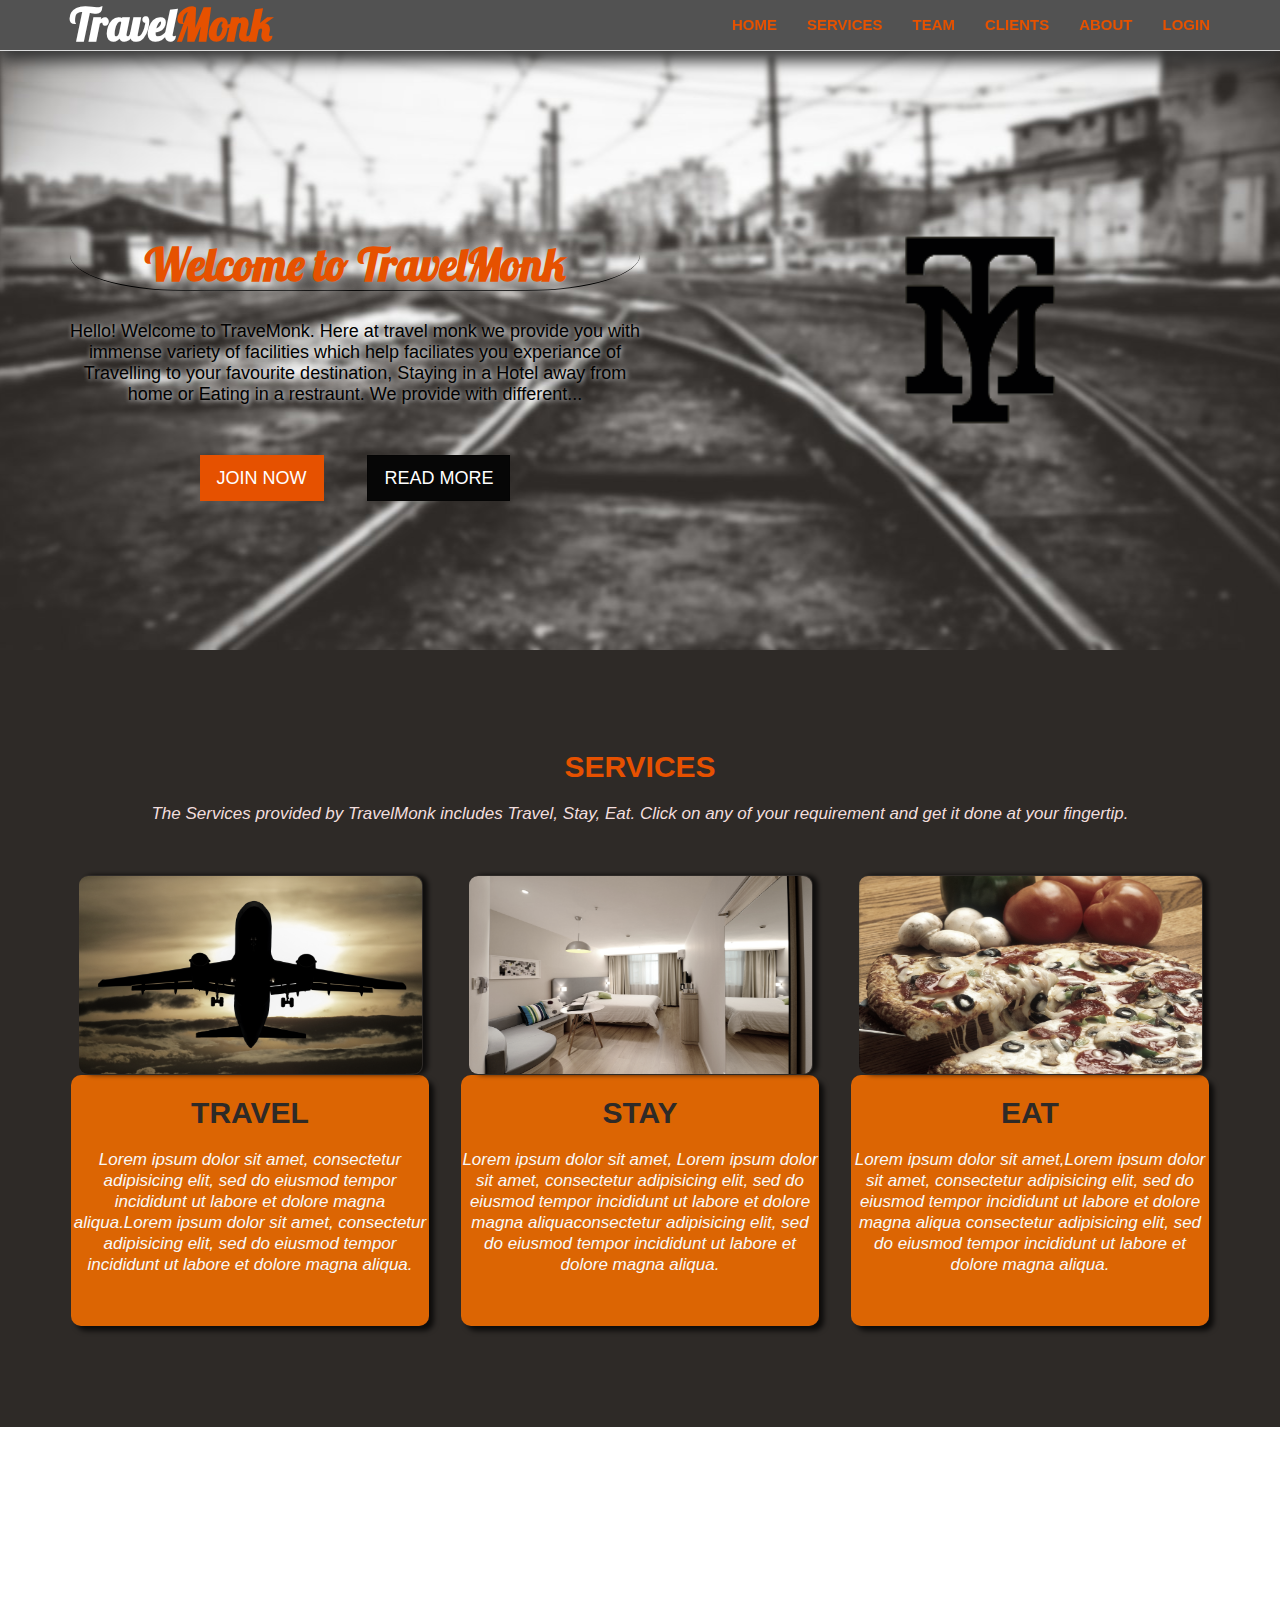
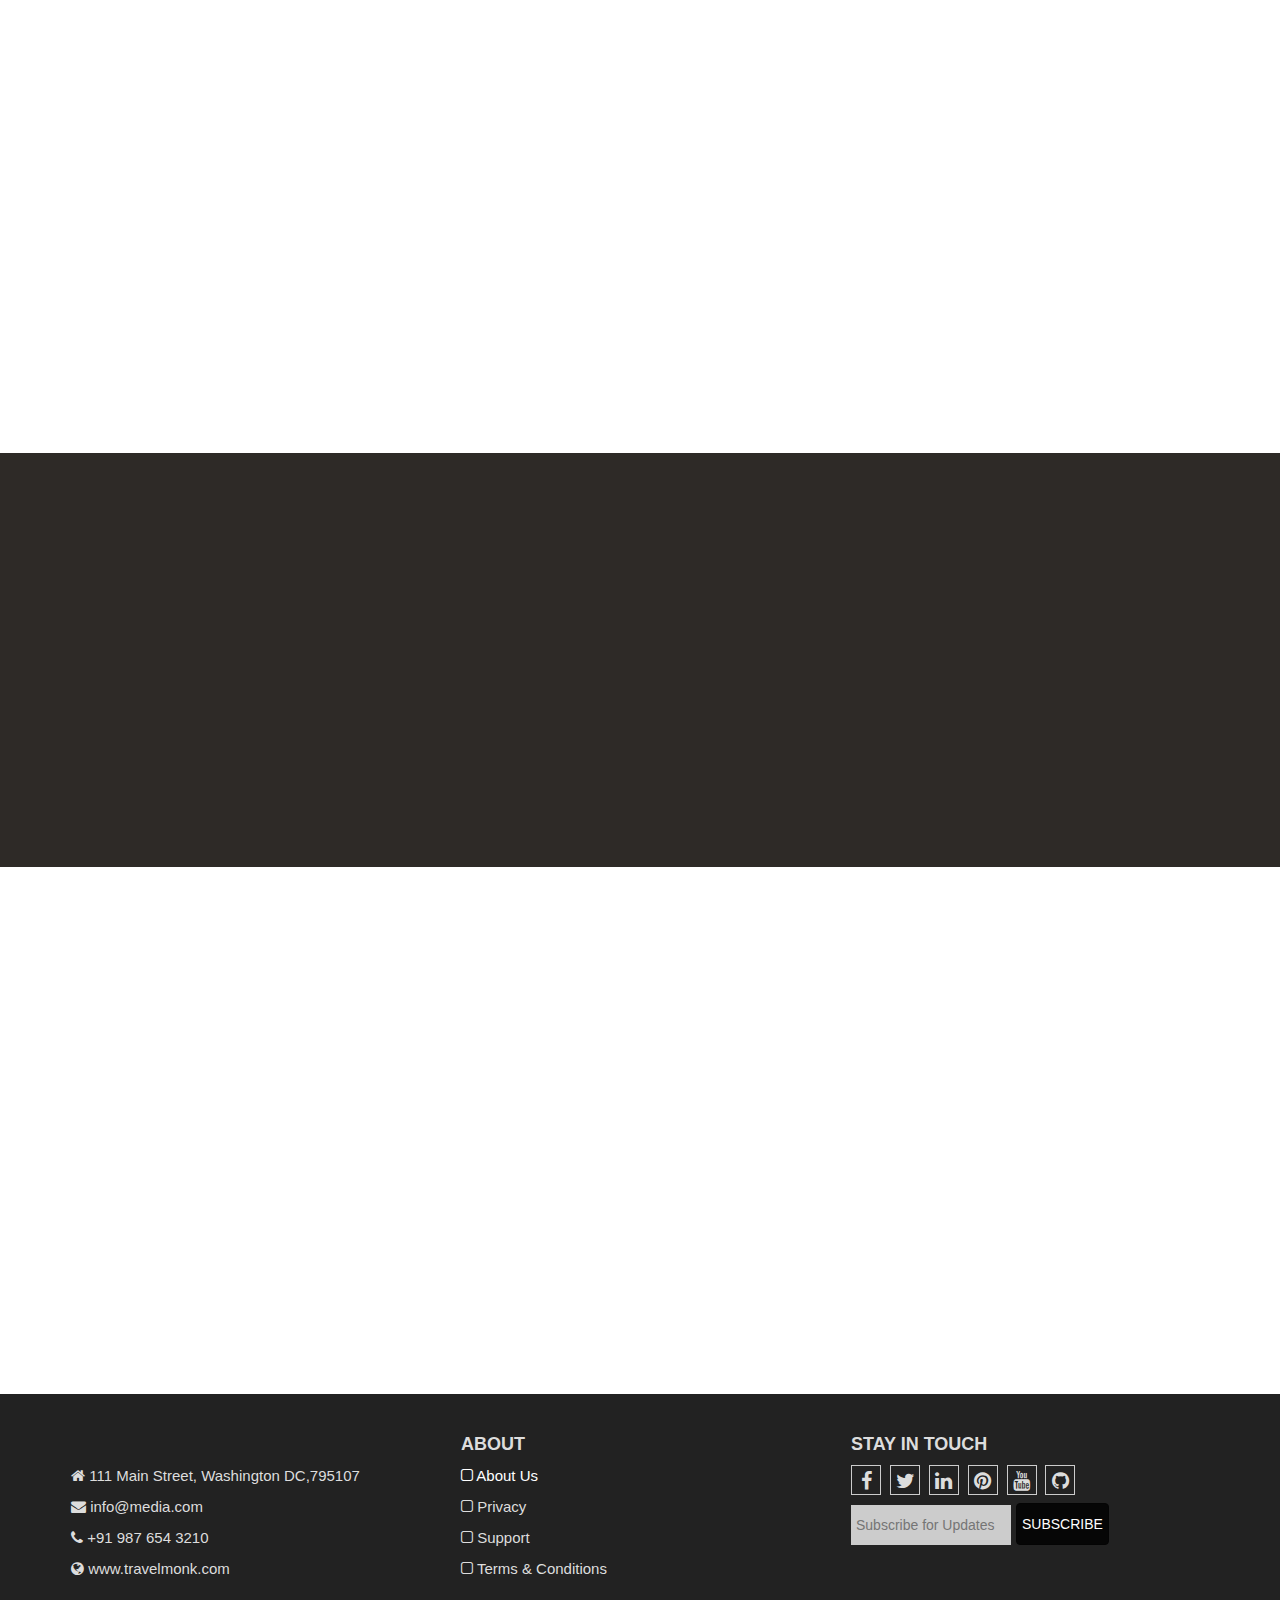
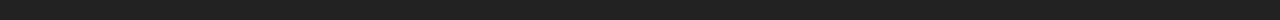
<file: index.html>
<!DOCTYPE html>
<html lang="en">
  <head>
    <meta charset="utf-8">
    <meta http-equiv="X-UA-Compatible" content="IE=edge">
    <meta name="viewport" content="width=device-width, initial-scale=1">
    
    <title>Home|TravelMonk</title>

    
    <link href="css/bootstrap.min.css" rel="stylesheet">
    <link rel="stylesheet" type="text/css" href="font-awesome-4.7.0/css/font-awesome.min.css">
    <link rel="stylesheet" type="text/css" href="css/style.css">
    <link href="https://fonts.googleapis.com/css?family=Lobster" rel="stylesheet">
    <link rel="stylesheet" type="text/css" href="css/animate.min.css">
  </head>
  <body>
    
    <!--NAVIGATION-->
    <div id="myNavbar" class="navbar navbar-default navbar-fixed-top" role="navigation">
      <div class="container">
        <div class="navbar-header">
          <button type="button" class="navbar-toggle" data-toggle="collapse" data-target=".navbar-collapse">
            <span class="icon-bar"></span>
            <span class="icon-bar"></span>
            <span class="icon-bar"></span>
          </button>

          <a class="navbar-brand logo" href="index.html">Travel<span>Monk</span></a>
        </div>
        <div class="navbar-collapse">
          <ul class="nav navbar-nav navbar-right">
            <li><a href="#header">Home</a></li>
            <li><a href="#services">services</a></li>
            <li><a href="#team">team</a></li>
            <li><a href="#client">clients</a></li>
            <li><a href="./about us/about.html" target="_self">About</a></li>
            <li><a href="./login form/loginpage.html" target="_self">Login</a></li>
          </ul>
        </div>
      </div>
    </div>

    <!--End of navigation-->

    <!--HEADER-->
    <div id="header" class="header">
      <div class="container">
        <div class="row">
          <div class="col-lg-6 col-md-6 wow bounceInLeft" style="padding-right:0;text-align: center;">
            <h1>Welcome to TravelMonk</h1>
            <p>Hello! Welcome to TraveMonk. Here at travel monk we provide you with immense variety of facilities 
            which help faciliates you experiance of Travelling to your favourite destination, Staying in a Hotel away 
        from home or Eating in a restraunt. We provide with different...  </p>
            <a href="./Sign up/signup.html" target="_self"><button class="btn btn-lg btn-primary">Join Now</button></a>
            <a href="" target="_blank"><button class="btn btn-lg btn-success">Read More</button></a>
          </div>
           <div class="col-lg-6 col-md-6 wow bounceInRight">
             <img src="images/logoreal.png" alt="logo">
           </div>
        </div>
      </div>
    </div>
    <!--End of header-->

    <!--Services-->

    <div id="services" class="services">
      <div class="container">
        <h2 class="wow fadeInUp">Services</h2>
        <p id="head-para" class="wow fadeInUp" data-wow-delay="0.4s">The Services provided by TravelMonk includes Travel, Stay, Eat.
        Click on any of your requirement and get it done at your fingertip. </p>
        <div class="row">
          <div class="col-lg-4 col-md-4 wow fadeInLeft" data-wow-delay="1.2s">
             <a href="./travel/travel.html" target="_blank"> <img src="./images/travel2.jpeg" width="345px" height="200px" class="image-travel">
              <div class="travel-para"><h4>TRAVEL</h4>
              <p>Lorem ipsum dolor sit amet, consectetur adipisicing elit, sed do eiusmod
        tempor incididunt ut labore et dolore magna aliqua.Lorem ipsum dolor sit amet,
         consectetur adipisicing elit, sed do eiusmod tempor incididunt ut labore et dolore magna aliqua.</p></div></a>
          </div>
          <div class="col-lg-4 col-md-4 wow fadeInLeft" data-wow-delay="0.8s">
            <a href="./hotels/hotel.html" target="_blank"><img src="./images/stay.jpeg" width="345px" height="200px" class="image-travel">
              <div class="travel-para"><h4>STAY</h4>
              <p>Lorem ipsum dolor sit amet, Lorem ipsum dolor sit amet,
         consectetur adipisicing elit, sed do eiusmod tempor incididunt ut labore et dolore magna aliquaconsectetur adipisicing elit, sed do eiusmod tempor incididunt ut labore et dolore magna aliqua.</p></div></a>
          </div>
          <div class="col-lg-4 col-md-4 wow fadeInLeft" data-wow-delay="0.4s">
            <a href="./restruants/restraunt.html" target="_blank"><img src="./images/eat.jpg" width="345px" height="200px" class="image-travel">
              <div class="travel-para"><h4>EAT</h4>
              <p>Lorem ipsum dolor sit amet,Lorem ipsum dolor sit amet,
         consectetur adipisicing elit, sed do eiusmod tempor incididunt ut labore et dolore magna aliqua consectetur adipisicing elit, sed do eiusmod tempor incididunt ut labore et dolore magna aliqua.</p></div></a>
          </div>
        </div>
      </div>
    </div>

    <!--End of services-->

<!--Team-->
<div id="team" class="team">
  <div class="container">
    <div class="row">
      <h2 class="wow fadeInUp">Meet Our Team</h2>
      <p id="head-para" class="wow fadeInUp" data-wow-delay="0.4s">Meet the hardworking hands behind the successful run of TravelMonk</p>
      <div class="col-lg-3 col-md-3 wow fadeInLeft" data-wow-delay="2s">
        <img src="images/team.jpg" class="img-circle">
        <h4>Abhisek Gupta</h4>
        <b>CEO and Founder</b>
        <p>Lorem ipsum dolor sit amet, consectetur adipisicing elite.</p>
        <a href="https://www.facebook.com/" target="_blank"><i class="fa fa-facebook" aria-hidden="true"></i></a>
        <a href="https://twitter.com/?lang=en" target="_blank"><i class="fa fa-twitter" aria-hidden="true"></i></a>
        <a href="https://www.linkedin.com/" target="_blank"><i class="fa fa-linkedin" aria-hidden="true"></i></a>
        <a href="https://www.pinterest.com/" target="_blank"><i class="fa fa-pinterest" aria-hidden="true"></i></a>
      </div>
    <div class="col-lg-3 col-md-3 wow fadeInLeft" data-wow-delay="1.6s">
        <img src="images/team.jpg" class="img-circle">
        <h4>Ashish Sahu</h4>
        <b>Marketing Manager</b>
        <p>Lorem ipsum dolor sit amet, consectetur adipisicing elite.</p>
        <a href="https://www.facebook.com/" target="_blank"><i class="fa fa-facebook" aria-hidden="true"></i></a>
        <a href="https://twitter.com/?lang=en" target="_blank"><i class="fa fa-twitter" aria-hidden="true"></i></a>
        <a href="https://www.linkedin.com/" target="_blank"><i class="fa fa-linkedin" aria-hidden="true"></i></a>
        <a href="https://www.pinterest.com/" target="_blank"><i class="fa fa-pinterest" aria-hidden="true"></i></a>
      </div>
    
    <div class="col-lg-3 col-md-3 wow fadeInLeft" data-wow-delay="1.2s">
        <img src="images/team.jpg" class="img-circle">
        <h4>Pankaj Gupta</h4>
        <b>Software Developer</b>
        <p>Lorem ipsum dolor sit amet, consectetur adipisicing elite.</p>
        <a href="https://www.facebook.com/" target="_blank"><i class="fa fa-facebook" aria-hidden="true"></i></a>
        <a href="https://twitter.com/?lang=en" target="_blank"><i class="fa fa-twitter" aria-hidden="true"></i></a>
        <a href="https://www.linkedin.com/" target="_blank"><i class="fa fa-linkedin" aria-hidden="true"></i></a>
        <a href="https://www.pinterest.com/" target="_blank"><i class="fa fa-pinterest" aria-hidden="true"></i></a>
      </div>
    
    <div class="col-lg-3 col-md-3 wow fadeInLeft" data-wow-delay="0.8s">
        <img src="images/team.jpg" class="img-circle">
        <h4>Jayendra Shastri</h4>
        <b>HR Consultant</b>
        <p>Lorem ipsum dolor sit amet, consectetur adipisicing elite.</p>
        <a href="https://www.facebook.com/" target="_blank"><i class="fa fa-facebook" aria-hidden="true"></i></a>
        <a href="https://twitter.com/?lang=en" target="_blank"><i class="fa fa-twitter" aria-hidden="true"></i></a>
        <a href="https://www.linkedin.com/" target="_blank"><i class="fa fa-linkedin" aria-hidden="true"></i></a>
        <a href="https://www.pinterest.com/" target="_blank"><i class="fa fa-pinterest" aria-hidden="true"></i></a>
      </div>
  </div>
</div>
</div>
<!--End of team-->

<!--CLIENT SECTION-->

<div id="client" class="client">
  <div class="container">
    <div class="row">
      <h2 class="wow fadeInUp">Trusted By</h2>
      <p id="head-para" class="wow fadeInUp" data-wow-delay="0.4s">Here are the clients who we are trusted by and all this are genuine companies.</p>
      <div class="col-lg-3 col-md-3 wow fadeInLeft" data-wow-delay="2s">
       <a href="https://www.uber.com/" target="_blank"><img src="images/uber.png"></a>
      </div>
      <div class="col-lg-3 col-md-3 wow fadeInLeft" data-wow-delay="1.6s">
        <a href="https://www.olacabs.com/" target="_blank"><img src="images/ola.png"></a>
      </div>
      <div class="col-lg-3 col-md-3 wow fadeInLeft" data-wow-delay="1.2s">
        <a href="https://www.makemytrip.com/flights?cmp=SEM%7cD%7cDF%7cG%7cBrand%7cB_M_Makemytrip_Search_Exact%7cBrand_Top_5_Exact%7cExpanded%7c162031058804&s_kwcid=AL!1631!3!162031058804!e!!g!!makemy%2520trip&ef_id=WXfwTAAAAHCxcXwC%3A20171112110704%3As" target="_blank"><img src="images/mmt.png"></a>
      </div>
      <div class="col-lg-3 col-md-3 wow fadeInLeft" data-wow-delay="0.8s">
        <a href="https://www.oyorooms.com/" target="_blank"><img src="images/OYO.png" width="200px" height="200px" style="padding: 0 0 45px 0;margin: 0 0 80px 0;"></a>
      </div>
    </div>
  </div>
</div>
<!--End of client-->

<!--Contact-->

<div id="contact" class="contact">
  <div class="container">
    <div class="row">
      <h2 class="wow fadeInUp">Contact Us</h2>
      <p id="head-para" class="wow fadeInUp" data-wow-delay="0.4s">We would love to hear from you and here is a way to contact us.</p>
      <div class="col-lg-6 col-md-6">
        <div class="input-group input-group-lg wow fadeInUp" data-wow-delay="0.6s">
          <span class="input-group-addon" id="sizing-addon1"><i class="fa fa-user" aria-hidden="true"></i></span>
          <input class="form-control" type="text" aria-describedby="sizing-addon1" placeholder="Full Name"></input>
        </div>
        <div class="input-group input-group-lg wow fadeInUp" data-wow-delay="1.0s">
          <span class="input-group-addon" id="sizing-addon1"><i class="fa fa-envelope" aria-hidden="true"></i></span>
          <input class="form-control" type="text" aria-describedby="sizing-addon1" placeholder="Email"></input>
        </div>
        <div class="input-group input-group-lg wow fadeInUp" data-wow-delay="1.4s">
          <span class="input-group-addon" id="sizing-addon1"><i class="fa fa-phone" aria-hidden="true"></i></span>
          <input class="form-control" type="text" aria-describedby="sizing-addon1" placeholder="Phone Number"></input>
        </div>
      </div>
      <div class="col-lg-6 col-md-6">
        <div class="input-group wow fadeInUp" data-wow-delay="1.6s">
          <textarea class="form-control" name="" id="" cols="80" rows="6"></textarea>
        </div>
        <button class="btn btn-lg wow fadeInUp" data-wow-delay="2.4s">Submit Your Message</button>
      </div>
    </div>
  </div>
</div>

<!--End of contact-->


<!--Footer-->

<div id="footer" class="footer">
  <div class="container">
    <div class="row">
      <div class="col-lg-4 col-md-4">
        <h4 class="wow fadeInUp">Contact Us</h4>
        <p><i class="fa fa-home" aria-hidden="true"></i> 111 Main Street, Washington DC,795107</p>
        <p><i class="fa fa-envelope" aria-hidden="true"></i> info@media.com</p>
        <p><i class="fa fa-phone" aria-hidden="true"></i> +91 987 654 3210</p>
        <p><i class="fa fa-globe" aria-hidden="true"></i> www.travelmonk.com</p>
      </div>
      <div class="col-lg-4 col-md-4">
        <h4>About</h4>
        <a href="./about us/about.html" target="_blank" style="color: #fff;"><p><i class="fa fa-square-o" aria-hidden="true"></i> About Us</p></a>
        <p><i class="fa fa-square-o" aria-hidden="true"></i> Privacy</p>
        <p><i class="fa fa-square-o" aria-hidden="true"></i> Support</p>
        <p><i class="fa fa-square-o" aria-hidden="true"></i> Terms & Conditions</p>
      </div>
      <div class="col-lg-4 col-md-4">
        <h4>Stay in Touch</h4>
        <i class="social fa fa-facebook" aria-hidden="true"></i>
        <i class="social fa fa-twitter" aria-hidden="true"></i>
        <i class="social fa fa-linkedin" aria-hidden="true"></i>
        <i class="social fa fa-pinterest" aria-hidden="true"></i>
        <i class="social fa fa-youtube" aria-hidden="true"></i>
        <i class="social fa fa-github" aria-hidden="true"></i><br>
        <input type="email" placeholder="Subscribe for Updates"><button class="btn btn-success">Subscribe</button>
      </div>
    </div>
  </div>
</div>
<!--end of footer-->

    <!-- jQuery (necessary for Bootstrap's JavaScript plugins) -->
    <script src="https://ajax.googleapis.com/ajax/libs/jquery/1.12.4/jquery.min.js"></script>
     <script src="js/wow.min.js"></script>
     <script>
     new WOW().init();
     </script>
    <!-- Include all compiled plugins (below), or include individual files as needed -->
    <script src="js/bootstrap.min.js"></script>
  </body>
</html>
</file>
<file: css/style.css>
*{
	padding: 0;
	margin: 0;
}
body{
	overflow-x: hidden;
	font-family: 'Open Sans', sans-serif;
	text-rendering: optimizeLegibility !important;
	-webkit-font-smoothing: antialiased !important;
}
li{
	list-style: none;
	display: inline-block;
}
a{
	text-decoration: none;
	transition: all 500ms ease-in-out;
}
a:hover,
a:active{
	text-decoration: none;
}
h1,h2,h4{
	font-family: 'PT Sans Narrow', Arial, sans-serif;
	text-transform: uppercase;
	font-weight: 700;
}
p{
	font-size: 15px;
	line-height: 21px;
}
.btn{
	transition: all 300ms ease-in-out;
	font-weight: 500 !important;
	text-transform: uppercase;
}
.btn:hover{
	background-color: #ededed !important;
	color: #3c3c3c !important;
	border: 1px solid #fff !important;
}

/*Navigation*/
.navbar{
	background-color: rgba(8,8,8,0.7); !important;
	text-transform: uppercase;
	font-family: 'PT Sans Narrow', Arial, sans-serif;
	font-weight: 700;
}
.navbar-default
{
	border-color: #ddd;
	box-shadow: 0 10px 15px;
}
.navbar-default .navbar-brand {
	color: #fff;
	text-transform: none;
	font-size: 44px;
	font-family: 'Lobster', cursive;

}
.navbar-default .navbar-brand span{
	color:#e65100;
}
.navbar li a{
	color: #e65100 !important;
	opacity: 1;
	font-size: 15px;
}
.navbar a:hover{
	background-color: #111111 !important;
	opacity: 0.7;
}


/*HEADER*/

.header{
	height: 600px;
	width: 100%;
	padding: 30px 0 30px;
	margin-top: 50px;
	background-image: url(../images/heroimage2.jpg);
	background-position:center;
	background-repeat: no-repeat;
	background-size: cover;
	color: #000;
}
.header img{
	height: 500px;
	width: 650px;
	margin: 0px 0 0 0px;
}
.header h1{
	font-size: 45px;
	font-weight: 100px;
	padding-top: 130px;
	font-family: 'Lobster', cursive;
	text-transform: none;
	text-align:center;
	color:#e65100;
	border-bottom: 1px solid #000;
	border-radius: 20%;
	text-shadow: 2px 2px 18px #fff;
}

.btn-primary {
    color: #fff;
    background-color: #e65100;
    border-color: #e65100;
}
.btn-success {
    color: #fff;
    background-color: #060606;
    border-color: #040404;
}
.header h1,
.header p,
.header button{
	margin-top: 30px;
}
.header p{
		font-size: 18px;
		text-shadow: 1px 1px 5px #fff;
	}
.header .btn{
	border-radius: 0;
	margin: 40px 20px;
}
@media(max-width: 768px){
	.header{
		padding: 30px;
		height: 750px;
	}
	.header img{
		width: 90%;
		height: 300px;
		margin: 20px 0 0 20px;
	}
	.header .btn{
		font-size: 10px;
		margin-left: 20px;
	}	
	
	
}


/*SERVICES*/

.services{
	padding: 80px 0 100px;
	text-align: center;
	/*background-image: url(../images/background.jpeg);
	background-position:center;
	background-repeat: no-repeat;
	background-size: cover;*/
	background-color:#2e2a27 ;
	color: #1b181d;
}
.services .col-lg-4,.col-md-4
{
   border:1px solid transparent;
   border-radius: 15px
}
.services img
{
	border:1px solid transparent;
	border-radius: 10px;
	box-shadow: 5px 0 5px 0 rgba(0,0,0,0.7);
	filter: grayscale(60%);
}
.services .travel-para
{
	border:1px solid transparent;
	border-radius: 10px;
	background-color: rgba(239,108,0,0.9);
	box-shadow: 5px 5px 5px 0 rgba(0,0,0,0.7);
	cursor: pointer;
}
.services img:hover,.travel-para:hover{
	box-shadow: 0 0 0 0;
}
.services h4{
	color: #2e2a27;
	margin: 20px 0 20px;
	font-size: 30px;
}
.services h2{
	font-size: 30px;
	color: #e65100;
	font-family:'PT Sans Narrow', Arial, sans-serif;
	margin:20px 0 20px;
}
.services #head-para{
	color: #f2dede;
	font-size: 17px;
	padding-bottom: 40px;
}
.services p{
	color: #f9f9f8;
	font-size: 17px;
	font-style: italic;
	padding-bottom: 40px;
}


@media(max-width: 768px){
	.services{
		padding: 30px;
	}
}


/*Team*/

.team{
	padding: 50px 0 80px;
	text-align: center;
}
.team b,
.team h2,
.team h4{
	margin: 20px 0 20px;
	color: #000;
}
.team h2{
	color:#e65100;
}
.team #head-para{
	font-size: 17px;
	font-style: italic;
}
.team p{
	color: #000;
	font-style: italic;
}
.team img{
	height: 150px;
	width: 150px;
	margin-top: 80px;
	filter: grayscale(100%);
}
.team b{
	color: #e65100;
}
.team i{
	width: 30px;
	height: 30px;
	padding: 5px;
	font-size: 17px;
	border-radius: 50%;
	background-color:rgba(230,81,0,0.6);
	color: #fff;
}
.team a:hover i{
	background-color: #709963;
}

/*Client*/

.client{
	padding: 50px 0 80px;
	background-color: #2e2a27;
	text-align: center;
	color: #fff;
}

.client h2{
	color:#e65100;
}
.client #head-para{
	font-size: 17px;
	font-style: italic;
}
.client p{
	padding-bottom: 40px;
}
.client .col-lg-3{
	width: 292.5px;
	height: 150px;
}

.client img{
	width: 200px;
	opacity: 1;
	cursor: pointer;
	margin: 40px 0;
	filter: grayscale(60%);
	transition: all 500ms ease-in-out;
}
.client li:hover img{
	opacity:0;
}


/*Contact*/
.contact{
	padding: 50px 0 80px;
	text-align: center;
}
.contact p{
	padding-bottom: 80px;
	color:#000;
}
.contact #head-para{
	font-size: 17px;
	font-style: italic;
}
.contact h2{
	color: #e65100;
	margin: 20px 0 20px;
}
.contact .input-group{
	margin-bottom: 25px;
}
.contact .form-control{
	border-radius: 0 !important;
}
.contact span{
	border-radius: 0 !important;
}
.contact .btn{
	border-radius: 0;
	width: 100%;
	font-size: 15px;
	background-color: #e65100;
	color: #fff;
}
.contact .btn:hover{
	background-color: #f09766 !important;
	color: #fff !important;
}

/*footer*/

.footer{
	padding: 30px;
	color: #dddddd;
	background-color: #222222;
}
.footer .social{
	font-size: 20px;
	height: 30px;
	width: 30px;
	text-align: center;
	padding: 5px;
	border: 1px solid #cccccc;
	margin-bottom: 10px;
	margin-right: 5px;
}
.footer input{
	height: 40px;
	width: 160px;
	padding: 5px;
	border:none;
	background-color: #cccccc;
	color: #000;
}

.footer .btn{
	padding: 10px 5px 10px;
	margin: -3px 0 0 5px;

}
</file>
